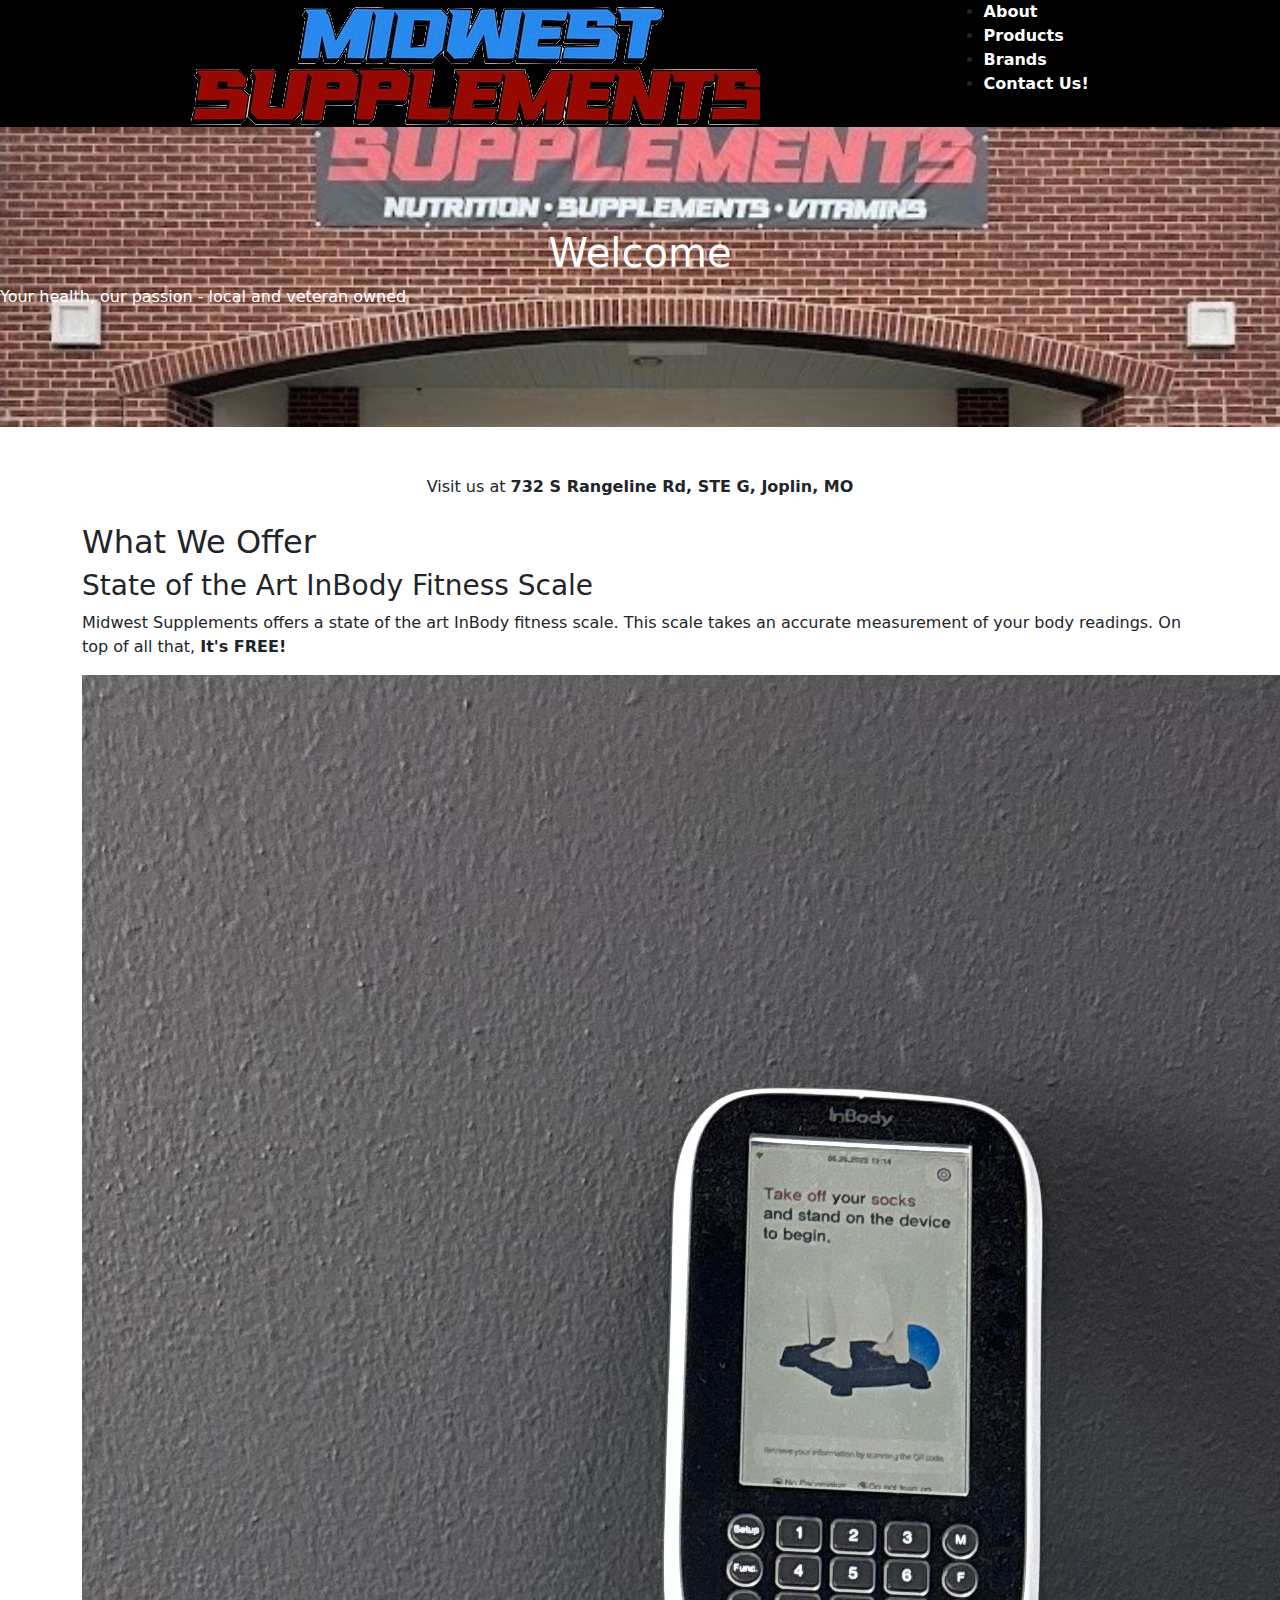
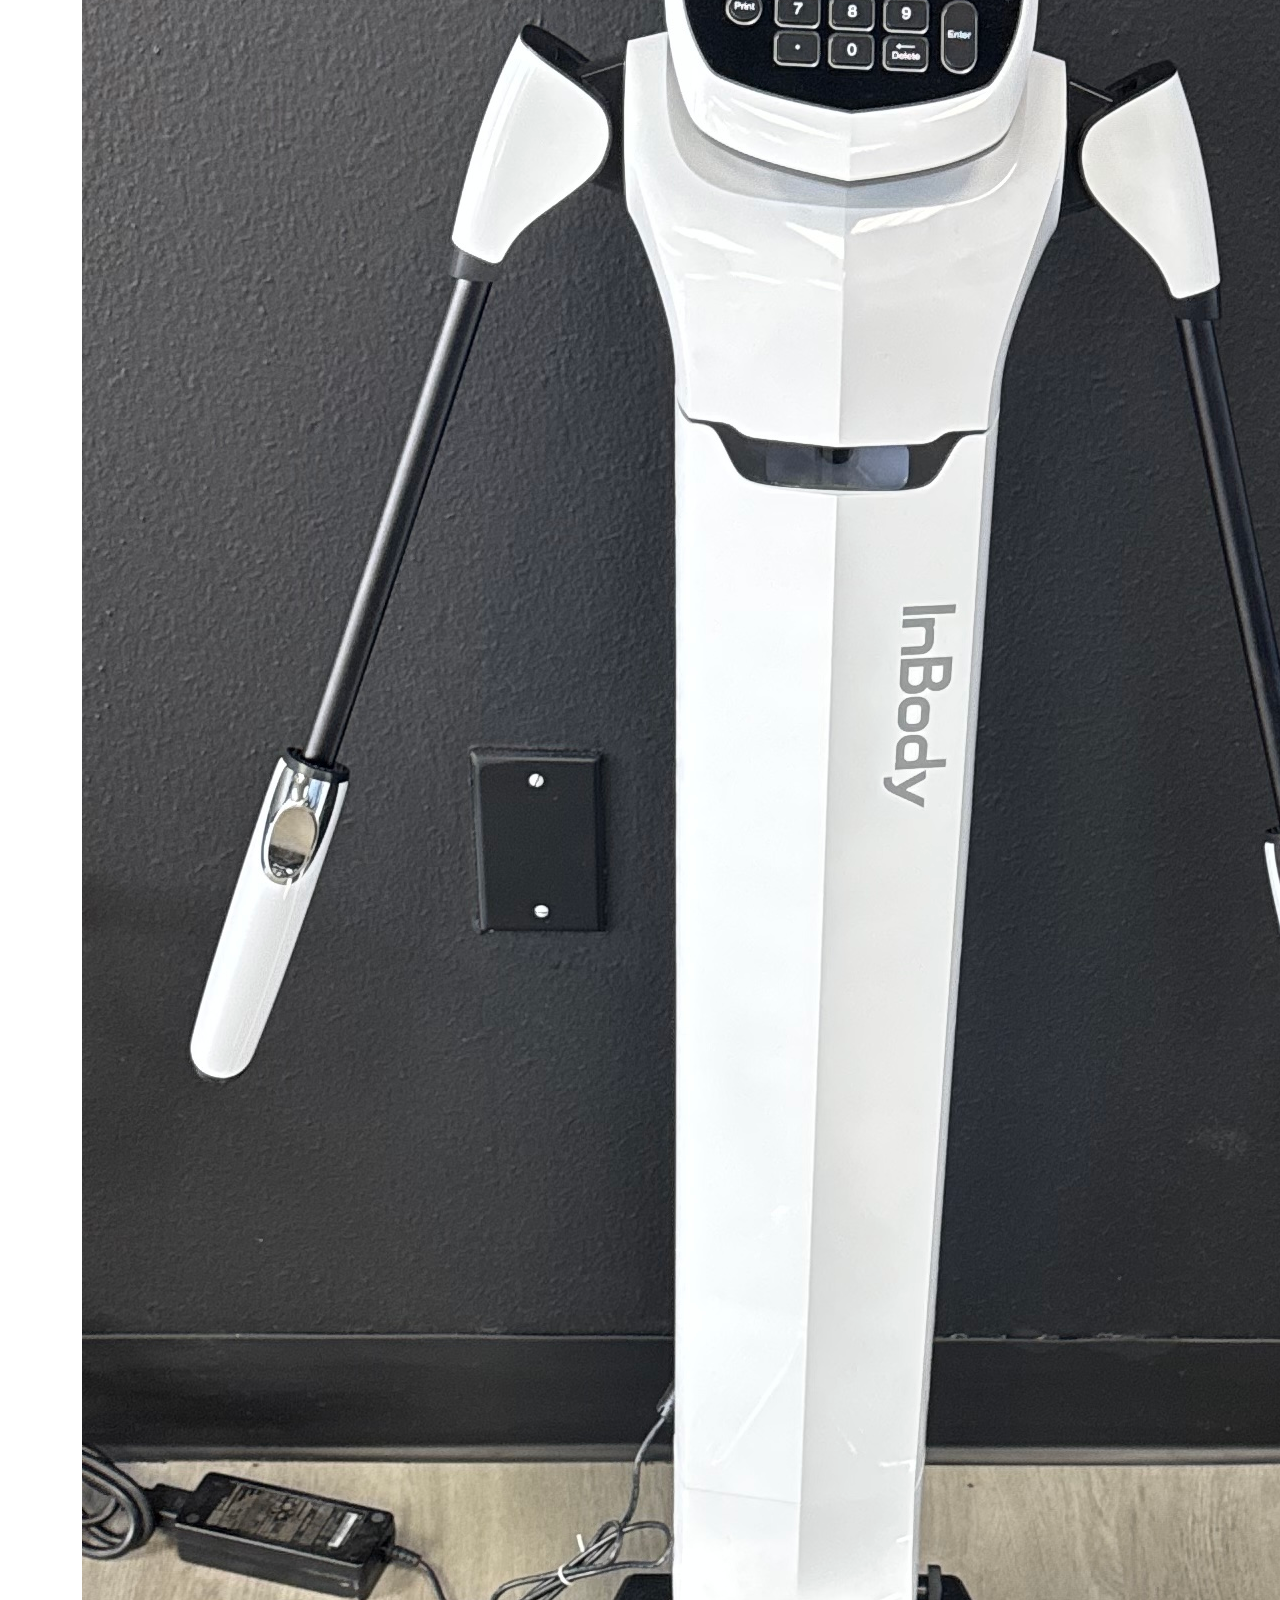
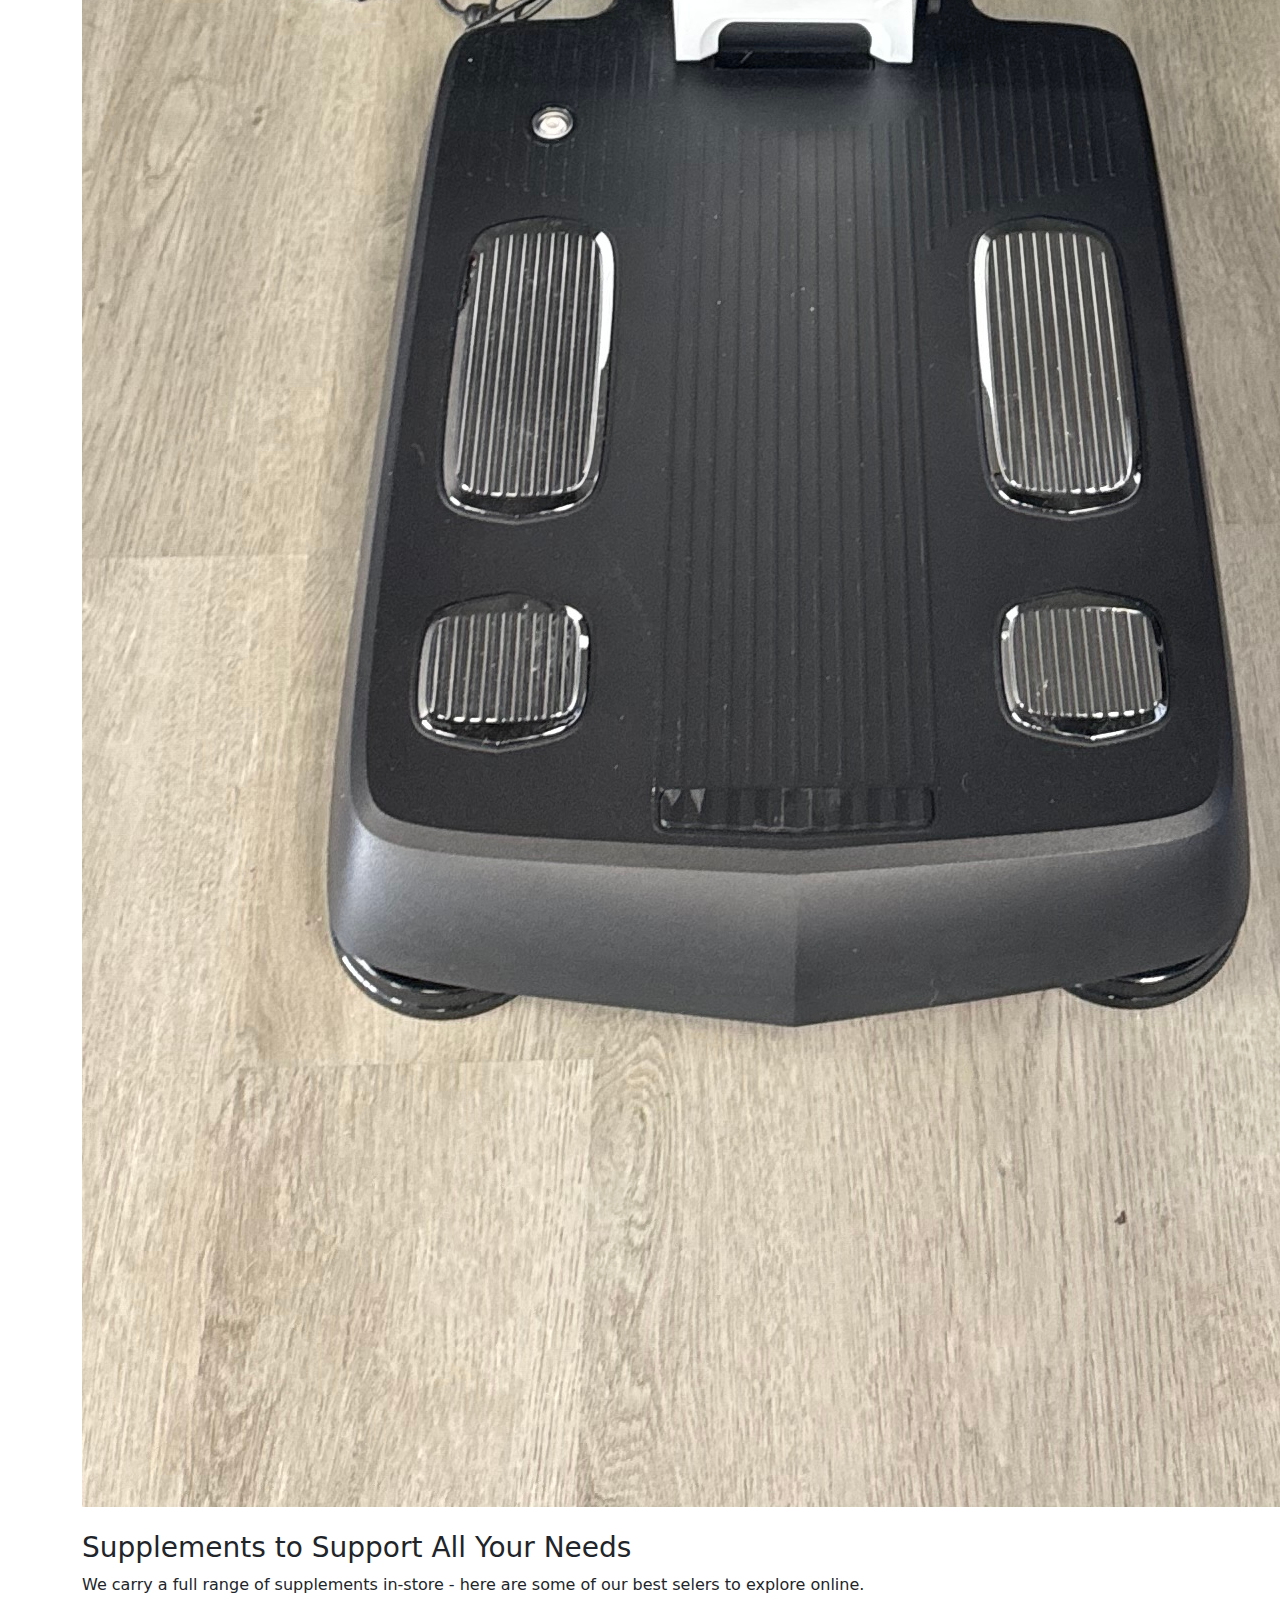
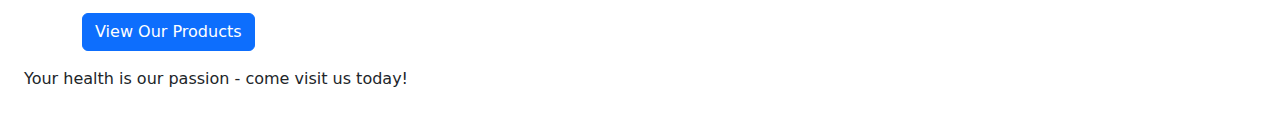
<file: index.html>
<!DOCTYPE html>
<html lang="en">
<head>
    <meta charset="UTF-8">
    <meta name="viewport" content="width=device-width, initial-scale=1.0">
    <title>Midwest Supplements</title>
    <link rel="stylesheet" href="https://cdn.jsdelivr.net/npm/bootstrap@5.3.0/dist/css/bootstrap.min.css">
    <link rel="stylesheet" href="css/styles.css">
</head>
<body>
    <div id="navbar-container"></div>

      <section class="hero-banner hero-banner--index fly-in">
        <div class="hero-text">
            <h1>Welcome</h1>
            <p>Your health, our passion - local and veteran owned</p>
        </div>
      </section>

      <section class="about-text-section p-4">
        <div class="container">
            <div class="text-center mb-4">
            </div>

            <p class="text-center mb-4">Visit us at <strong>732 S Rangeline Rd, STE G, Joplin, MO</strong></p>

            <h2>What We Offer</h2>

            <div class="mb-4">
                    <h3>State of the Art InBody Fitness Scale</h3>
                    <p>Midwest Supplements offers a state of the art InBody fitness scale. This scale takes an accurate measurement of your body readings. On top of all that, <strong>It's FREE!</strong></p>
                    <img src="assets/images/inbody-scale.jpeg" alt="InBody Scale" class="inbody-image">
                </div>
                <div class="md-4">
                    <h3>Supplements to Support All Your Needs</h3>
                    <p>We carry a full range of supplements in-store - here are some of our best selers to explore online.</p>
                    <p><a href="/pages/products.html" class="btn btn-primary">View Our Products</a></p>
                </div>
            </div>
        </div>

        <div class="closing-message">
            Your health is our passion - come visit us today!
        </div>
      </section>
    
    <script src="/js/scripts.js"></script>
    <div id="footer-container"></div>
</body>
</html>
</file>
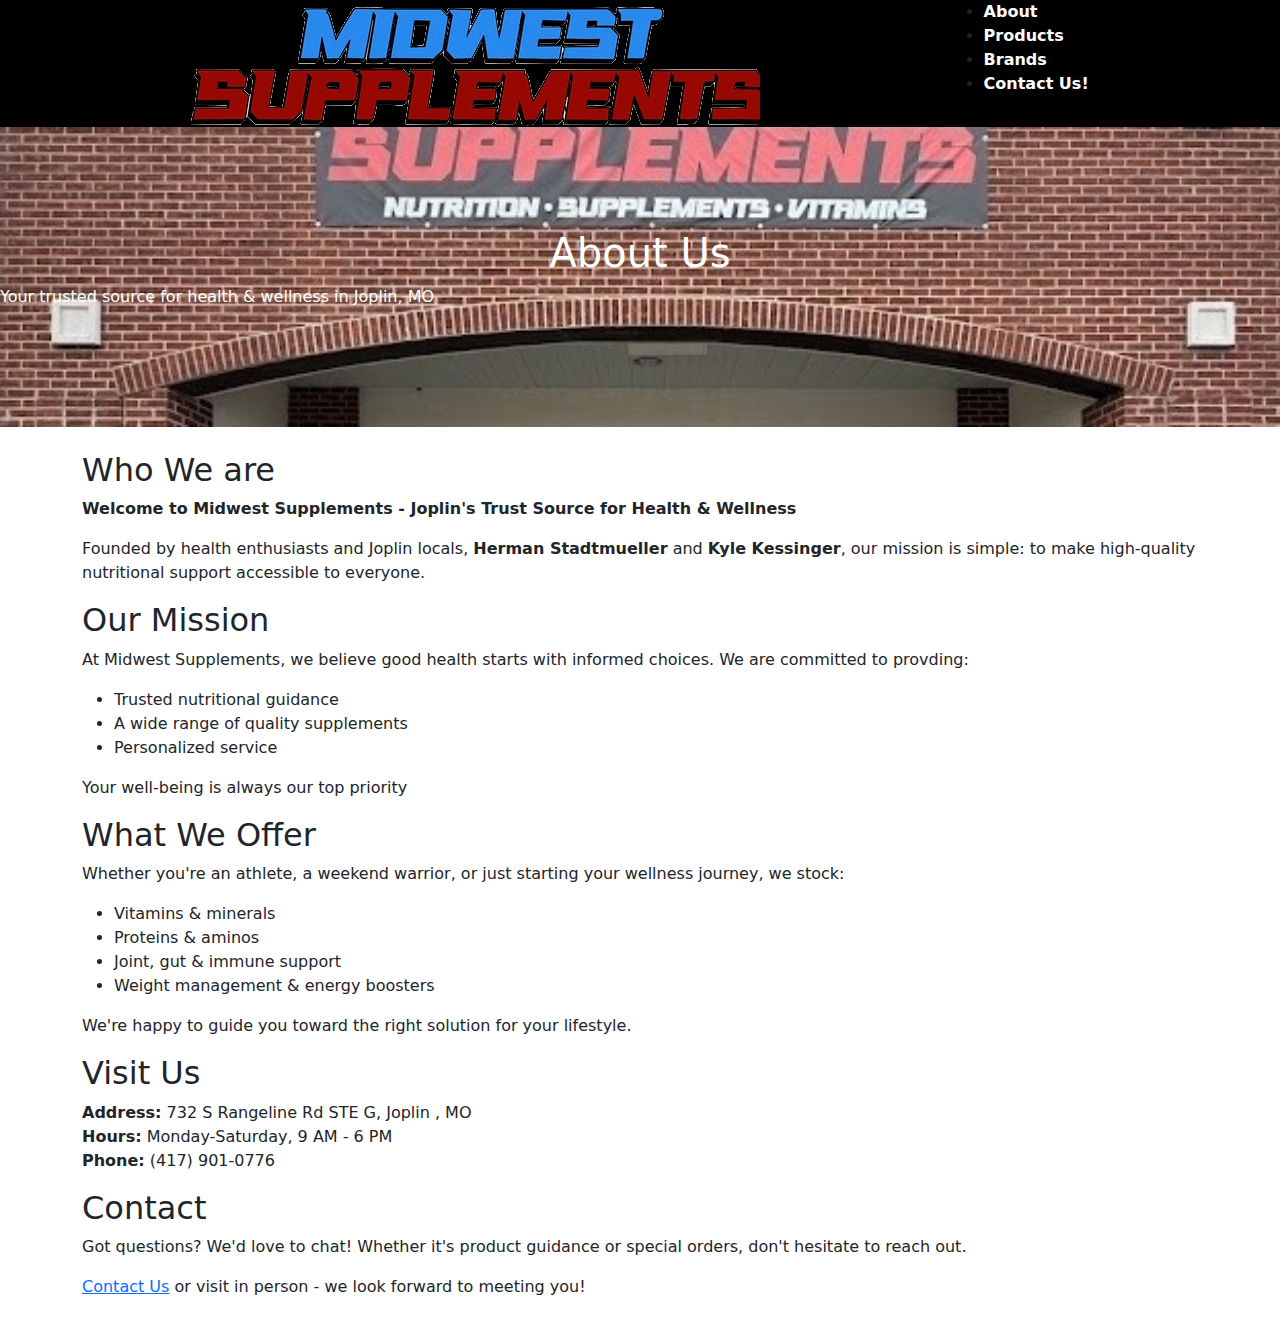
<file: pages/about.html>
<!DOCTYPE html>
<html lang="en">
  <head>
    <meta charset="UTF-8" />
    <meta name="viewport" content="width=device-width, initial-scale=1.0" />
    <title>Midwest Supplements/about</title>
    <link rel="stylesheet" href="https://cdn.jsdelivr.net/npm/bootstrap@5.3.0/dist/css/bootstrap.min.css">
    <link rel="stylesheet" href="../css/styles.css">
  </head>

  <body>
    <div id="navbar-container"></div>

    <section class="hero-banner">
      <div class="hero-text">
        <h1>About Us</h1>
        <p>Your trusted source for health & wellness in Joplin, MO</p>
      </div>
    </section>

    <section class="about-text-section p-4">
      <div class="container">
        <h2>Who We are</h2>
        <p><strong>Welcome to Midwest Supplements - Joplin's Trust Source for Health & Wellness</strong></p>
        <p>Founded by health enthusiasts and Joplin locals, <strong>Herman Stadtmueller</strong> and <strong>Kyle Kessinger</strong>, our mission is simple: to make high-quality nutritional support accessible to everyone.</p>

        <h2>Our Mission</h2>
        <p>At Midwest Supplements, we believe good health starts with informed choices. We are committed to provding:</p>
        <ul>
          <li>Trusted nutritional guidance</li>
          <li>A wide range of quality supplements</li>
          <li>Personalized service</li>
        </ul>
        <p>Your well-being is always our top priority</p>
        
        <h2>What We Offer</h2>
        <p>Whether you're an athlete, a weekend warrior, or just starting your wellness journey, we stock:</p>
        <ul>
          <li>Vitamins & minerals</li>
          <li>Proteins & aminos</li>
          <li>Joint, gut & immune support</li>
          <li>Weight management & energy boosters</li>
        </ul>
        <p>We're happy to guide you toward the right solution for your lifestyle.</p>

        <h2>Visit Us</h2>
        <p><strong>Address:</strong> 732 S Rangeline Rd STE G, Joplin , MO<br>
        <strong>Hours:</strong> Monday-Saturday, 9 AM - 6 PM<br>
        <strong>Phone:</strong> (417) 901-0776</p>

        <h2>Contact</h2>
        <p>Got questions? We'd love to chat! Whether it's product guidance or special orders, don't hesitate to reach out.</p>
        <p><a href="contact.html">Contact Us</a> or visit in person - we look forward to meeting you!</p>
      </div>
    </section>

    <!--picture of branding - right alignment-->
    <script src="../js/scripts.js"></script>
  </body>
</html>
</file>
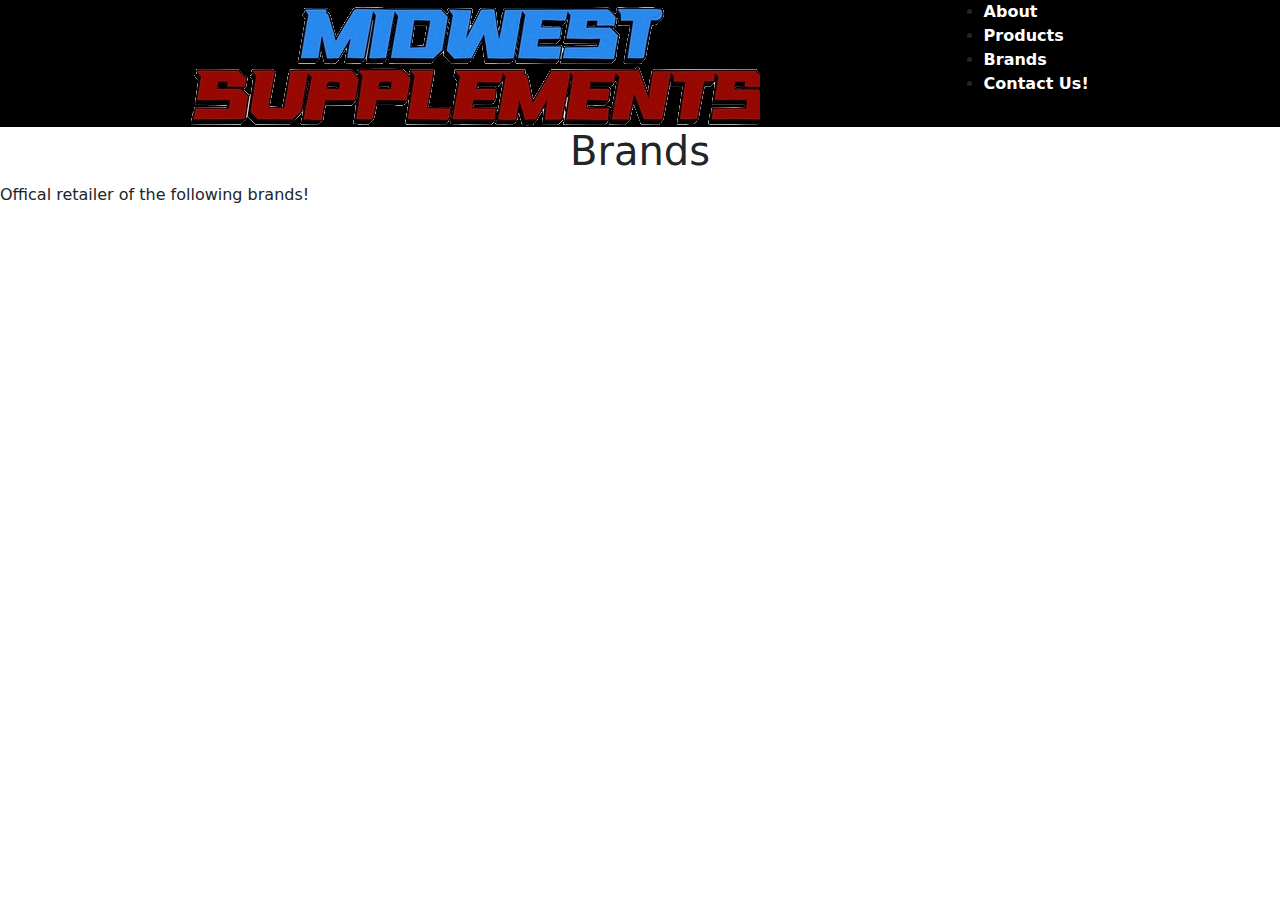
<file: pages/brands.html>
<!DOCTYPE html>
<html lang="en">
<head>
    <meta charset="UTF-8">
    <meta name="viewport" content="width=device-width, initial-scale=1.0">
    <title>Midwest Supplements/brands</title>
    <link rel="stylesheet" href="https://cdn.jsdelivr.net/npm/bootstrap@5.3.0/dist/css/bootstrap.min.css">
    <link rel="stylesheet" href="../css/styles.css">
</head>

<body>
    <div id="navbar-container"></div>
    
          <h1>Brands</h1>
          <p>Offical retailer of the following brands!</p>
        </div>
      </section>

      <script src="../js/scripts.js"></script>
      <div id="footer-container"></div>
</body>
</html>
</file>
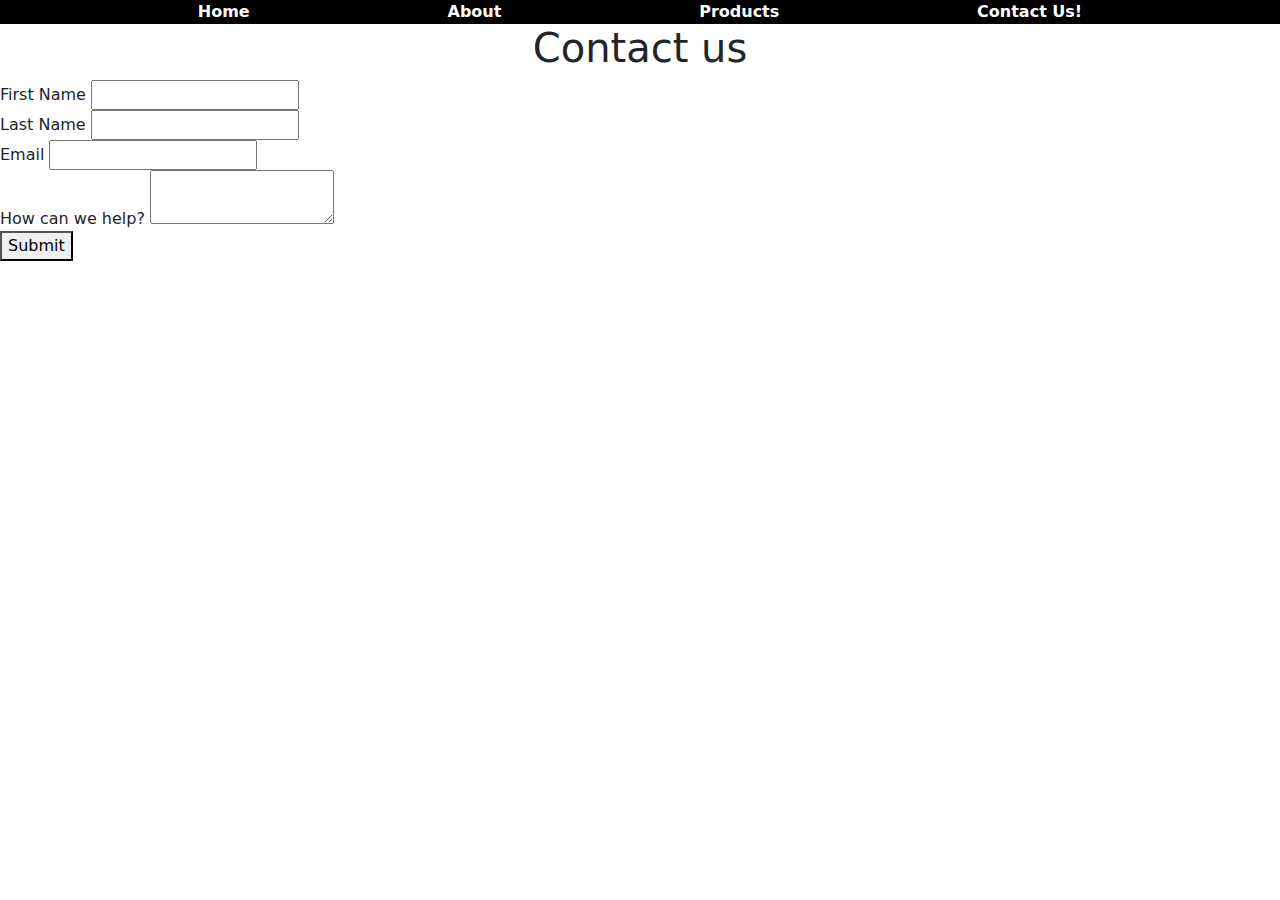
<file: pages/contact.html>
<!DOCTYPE html>
<html lang="en">
<head>
    <meta charset="UTF-8">
    <meta name="viewport" content="width=device-width, initial-scale=1.0">
    <title>Midwest Supplements</title>
    <link rel="stylesheet" href="https://cdn.jsdelivr.net/npm/bootstrap@5.3.0/dist/css/bootstrap.min.css">
    <link rel="stylesheet" href="../css/styles.css">


<body>
  <ul id="navbar">
    <li><a href="../index.html">Home</a></li>
    <li><a href="about.html">About</a></li>
    <li><a href="products.html">Products</a></li>
    <li><a href="contact.html">Contact Us!</a></li>
  </ul>

  <h1>Contact us</h1>
    <form action="">
      <!--Tells submit button where to submit form-->
      <div>
        <label for="firstname">First Name</label>
        <input type="text" id="firstname" name="firstname" />
      </div>

      <div>
        <label for="lastname">Last Name</label>
        <input type="text" id="lastname" name="lastname" />
      </div>

      <div>
        <label for="email">Email</label>
        <input type="email" id="email" name="email" />
      </div>

      <div>
        <label for="howcanwehelp">How can we help?</label>
        <textarea id="howcanwehelp" name="howcanwehelp"></textarea> <!-- Text box needs to be sized down-->
      </div>

      <div>
        <button type="submit">Submit</button>
      </div>
    </form>
  </body>
</file>
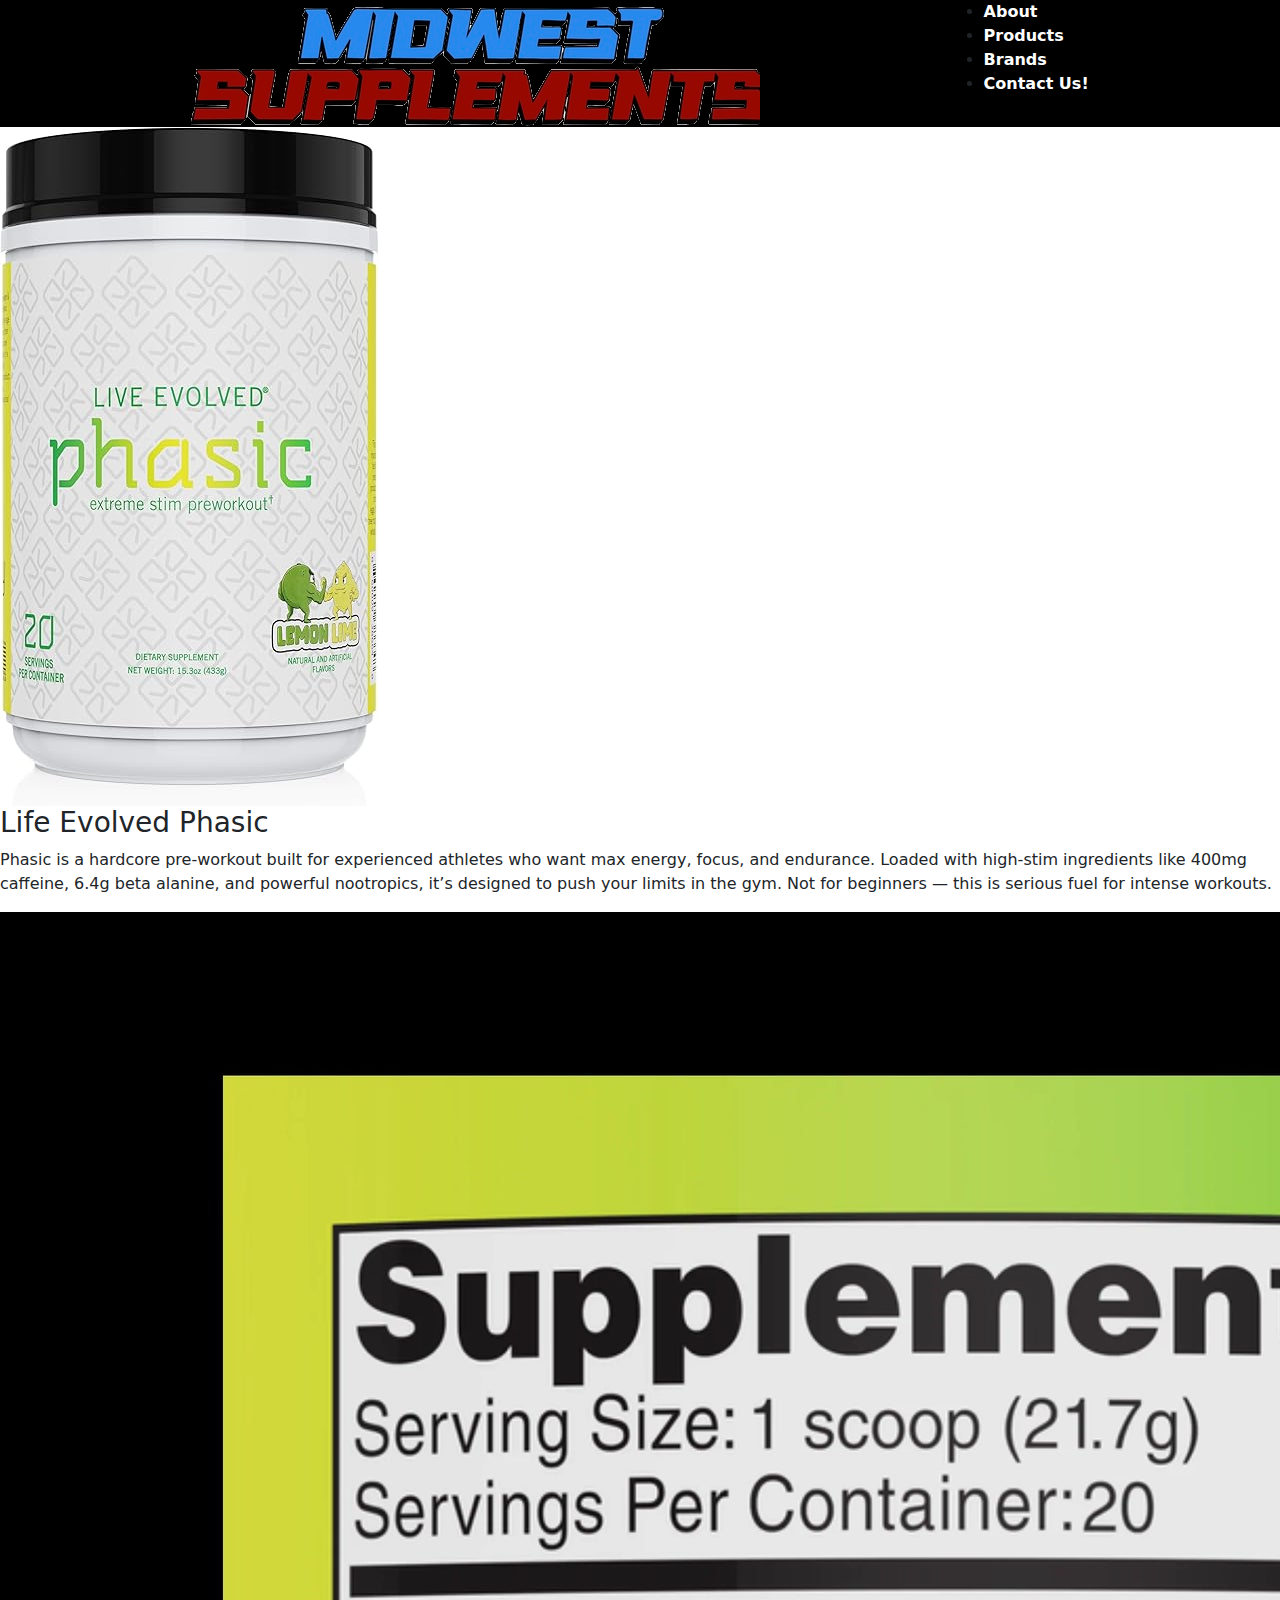
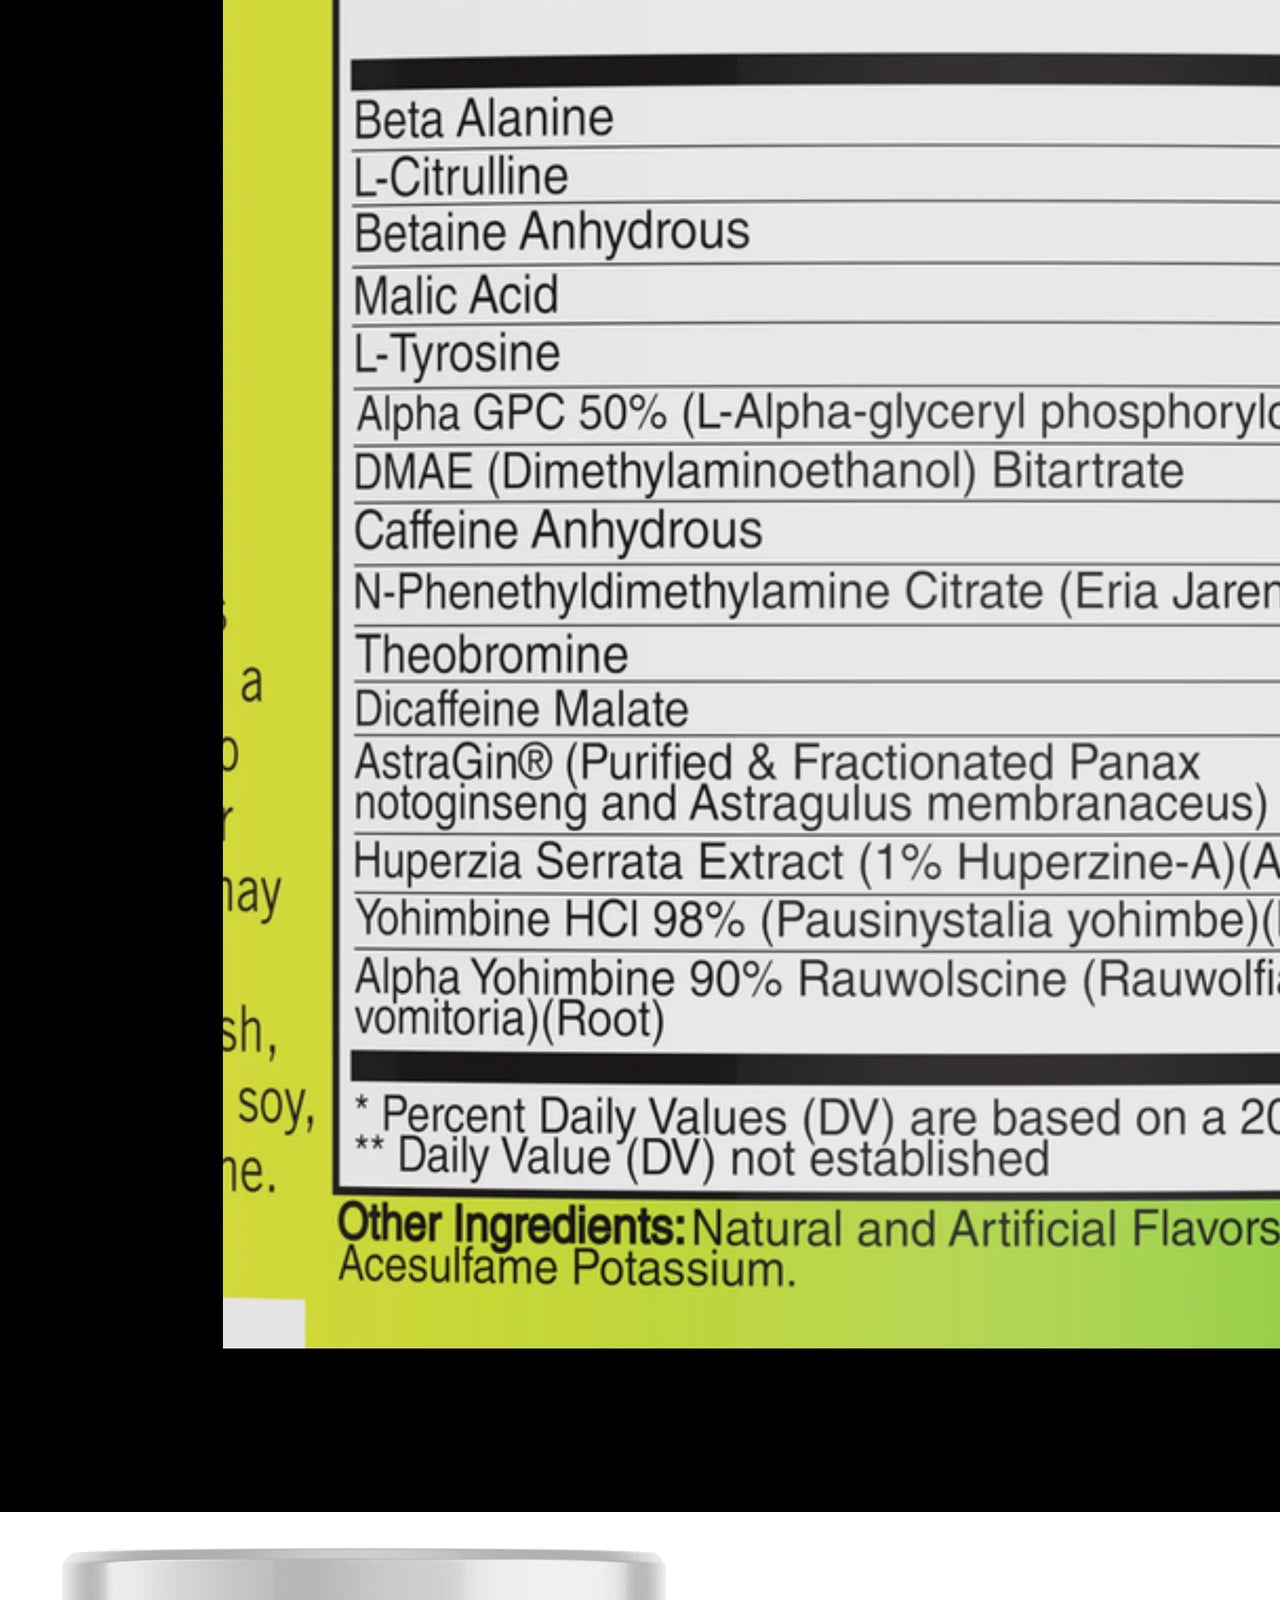
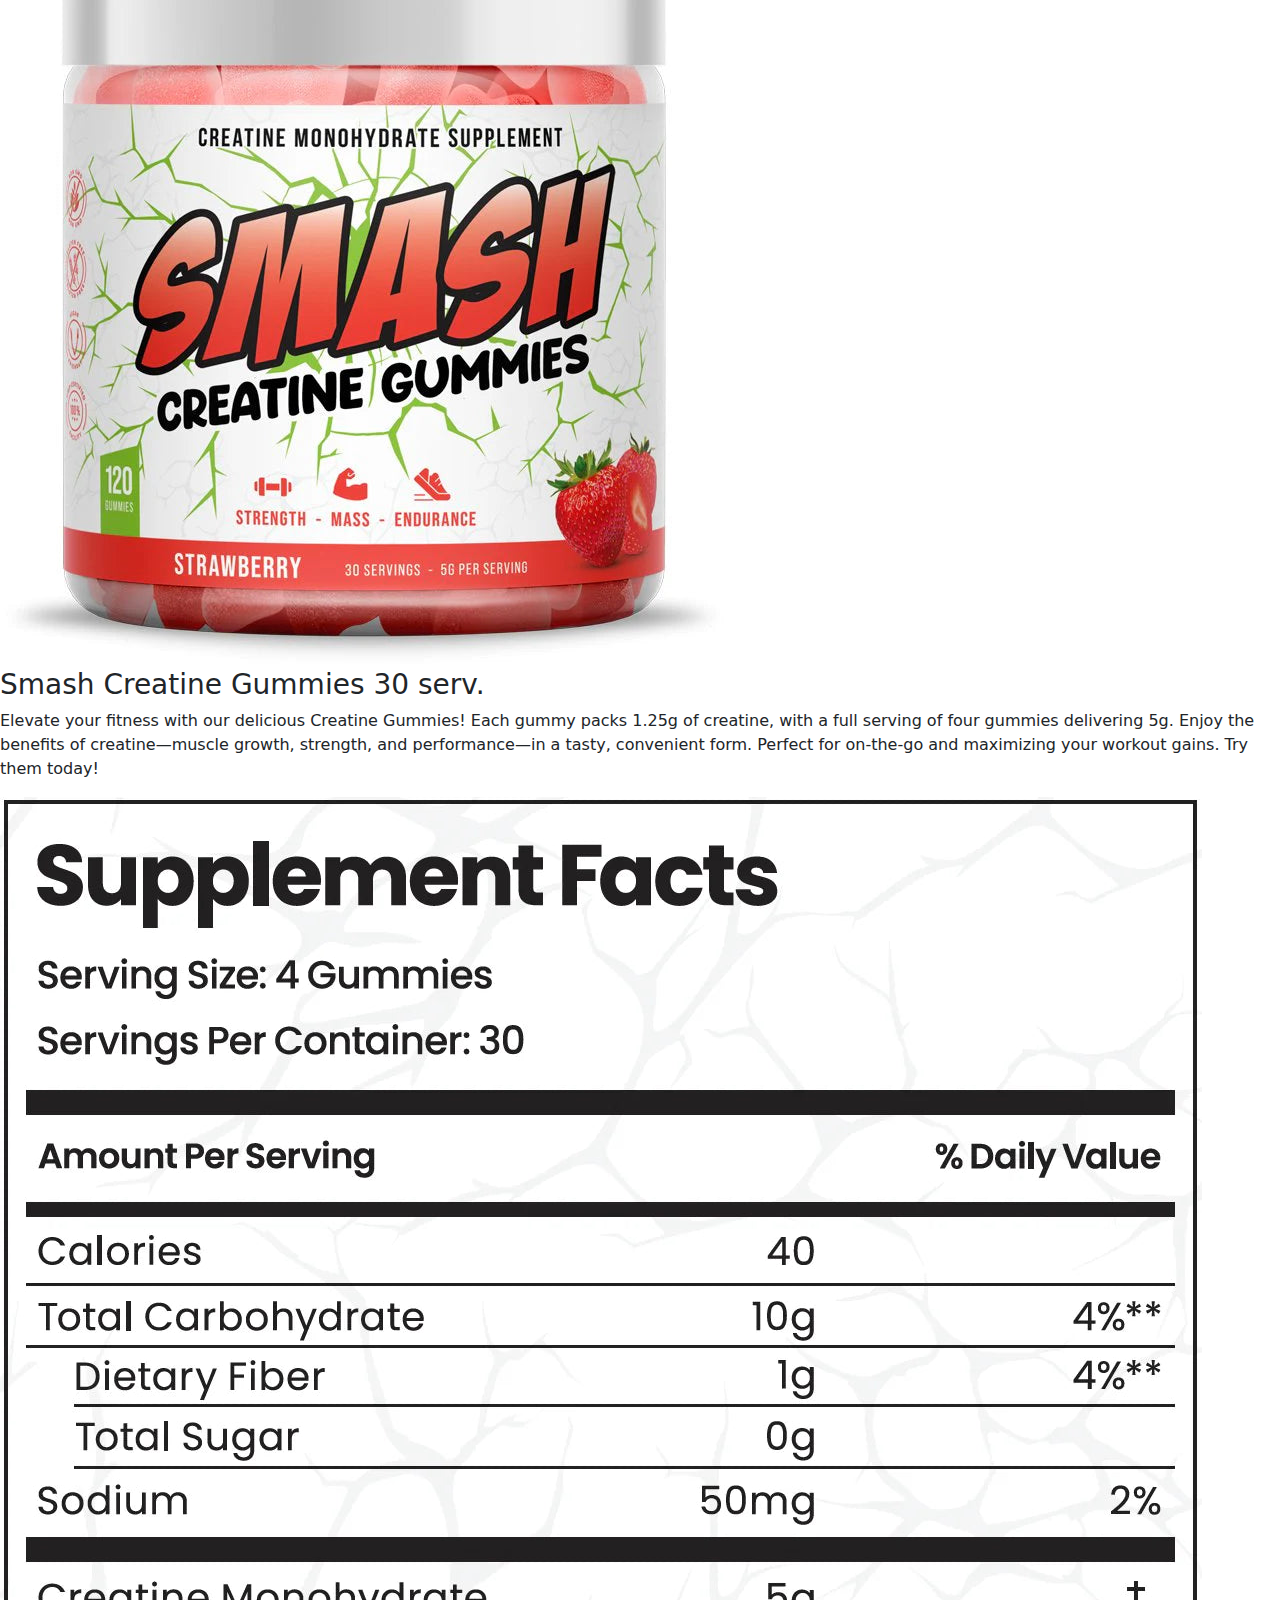
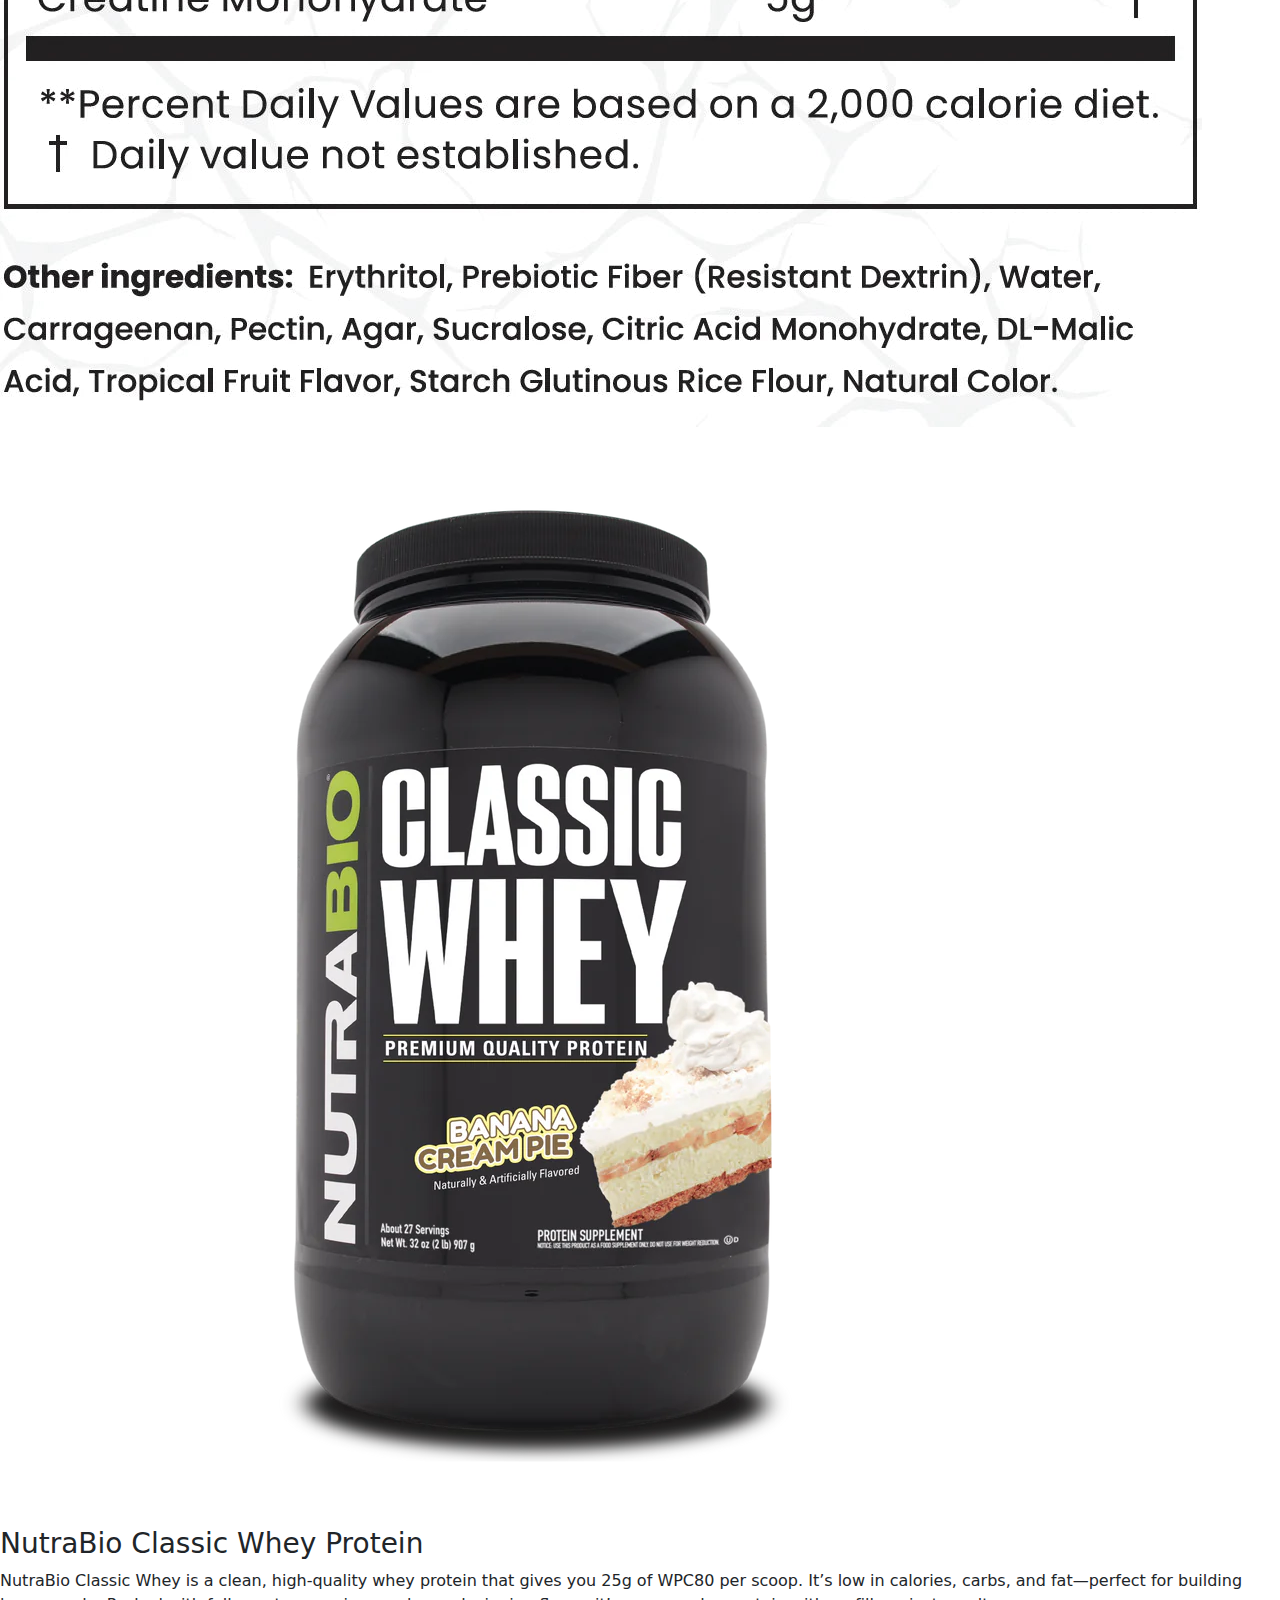
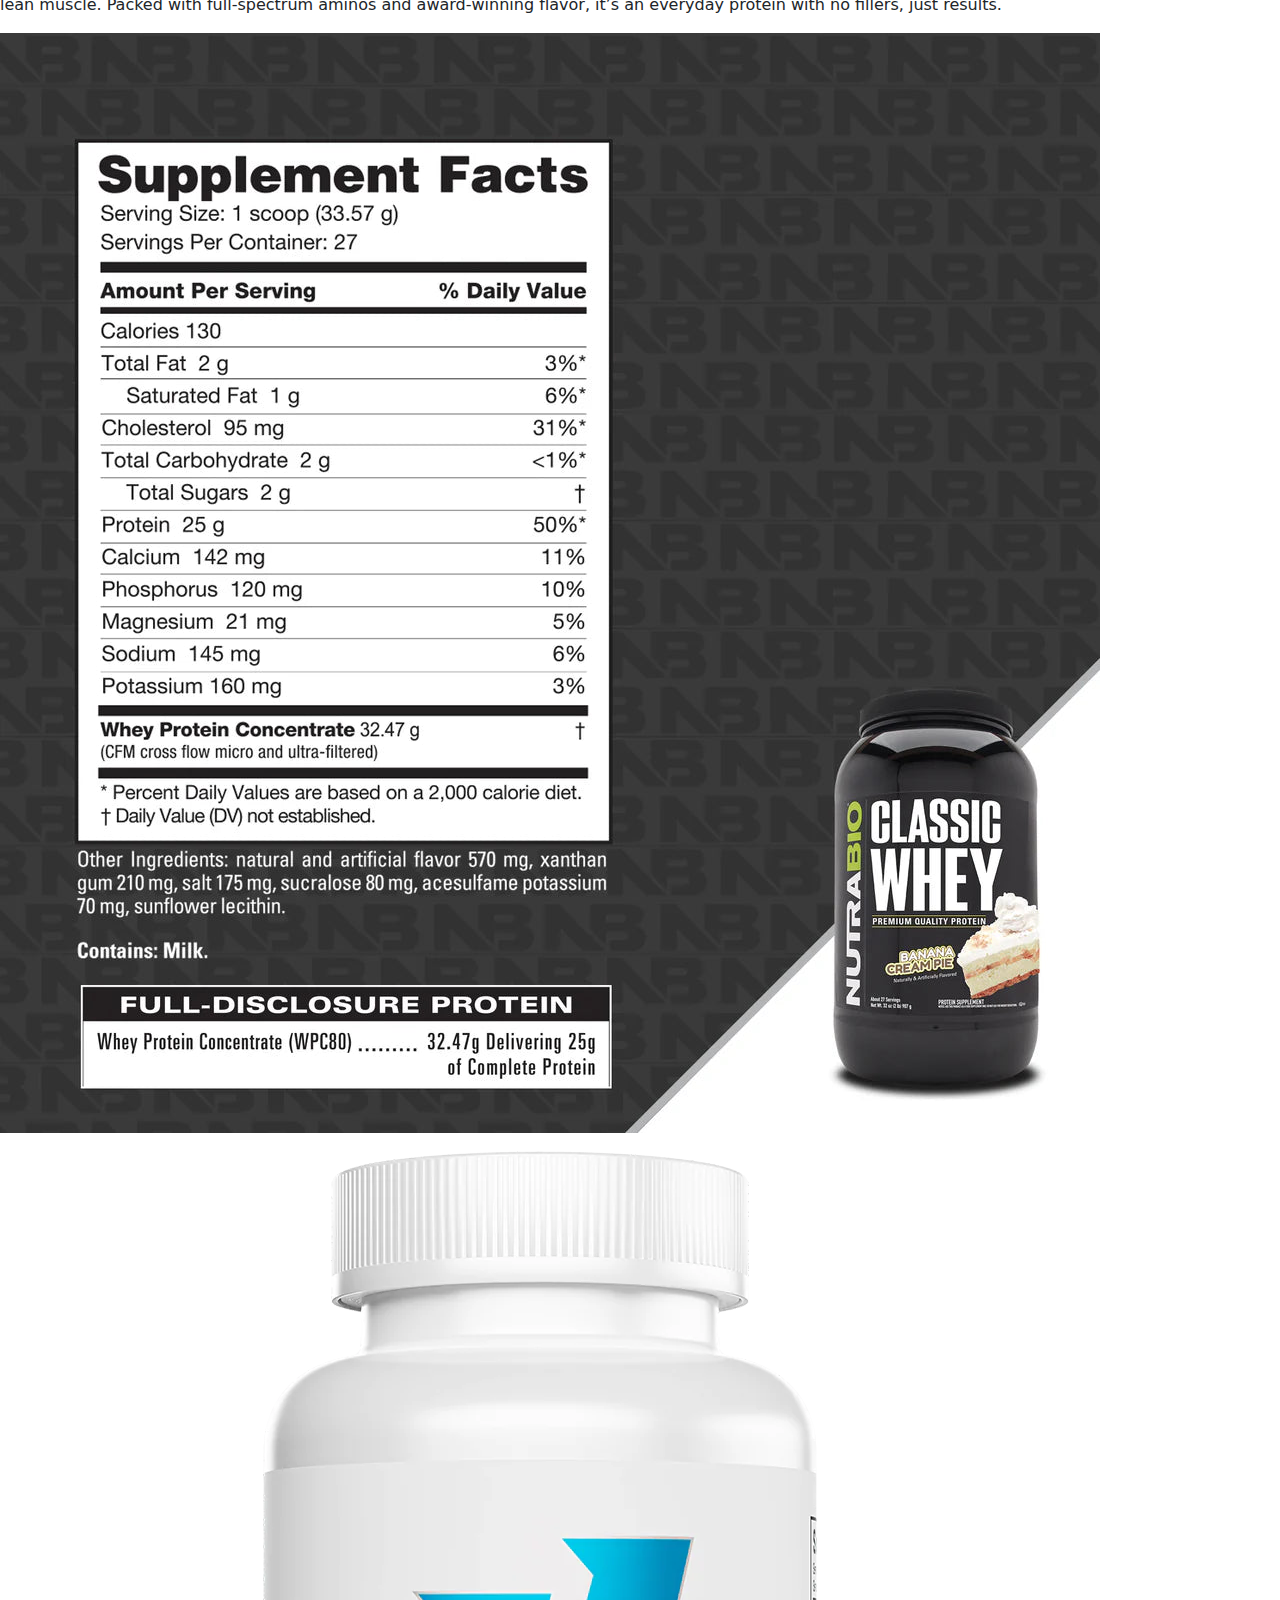
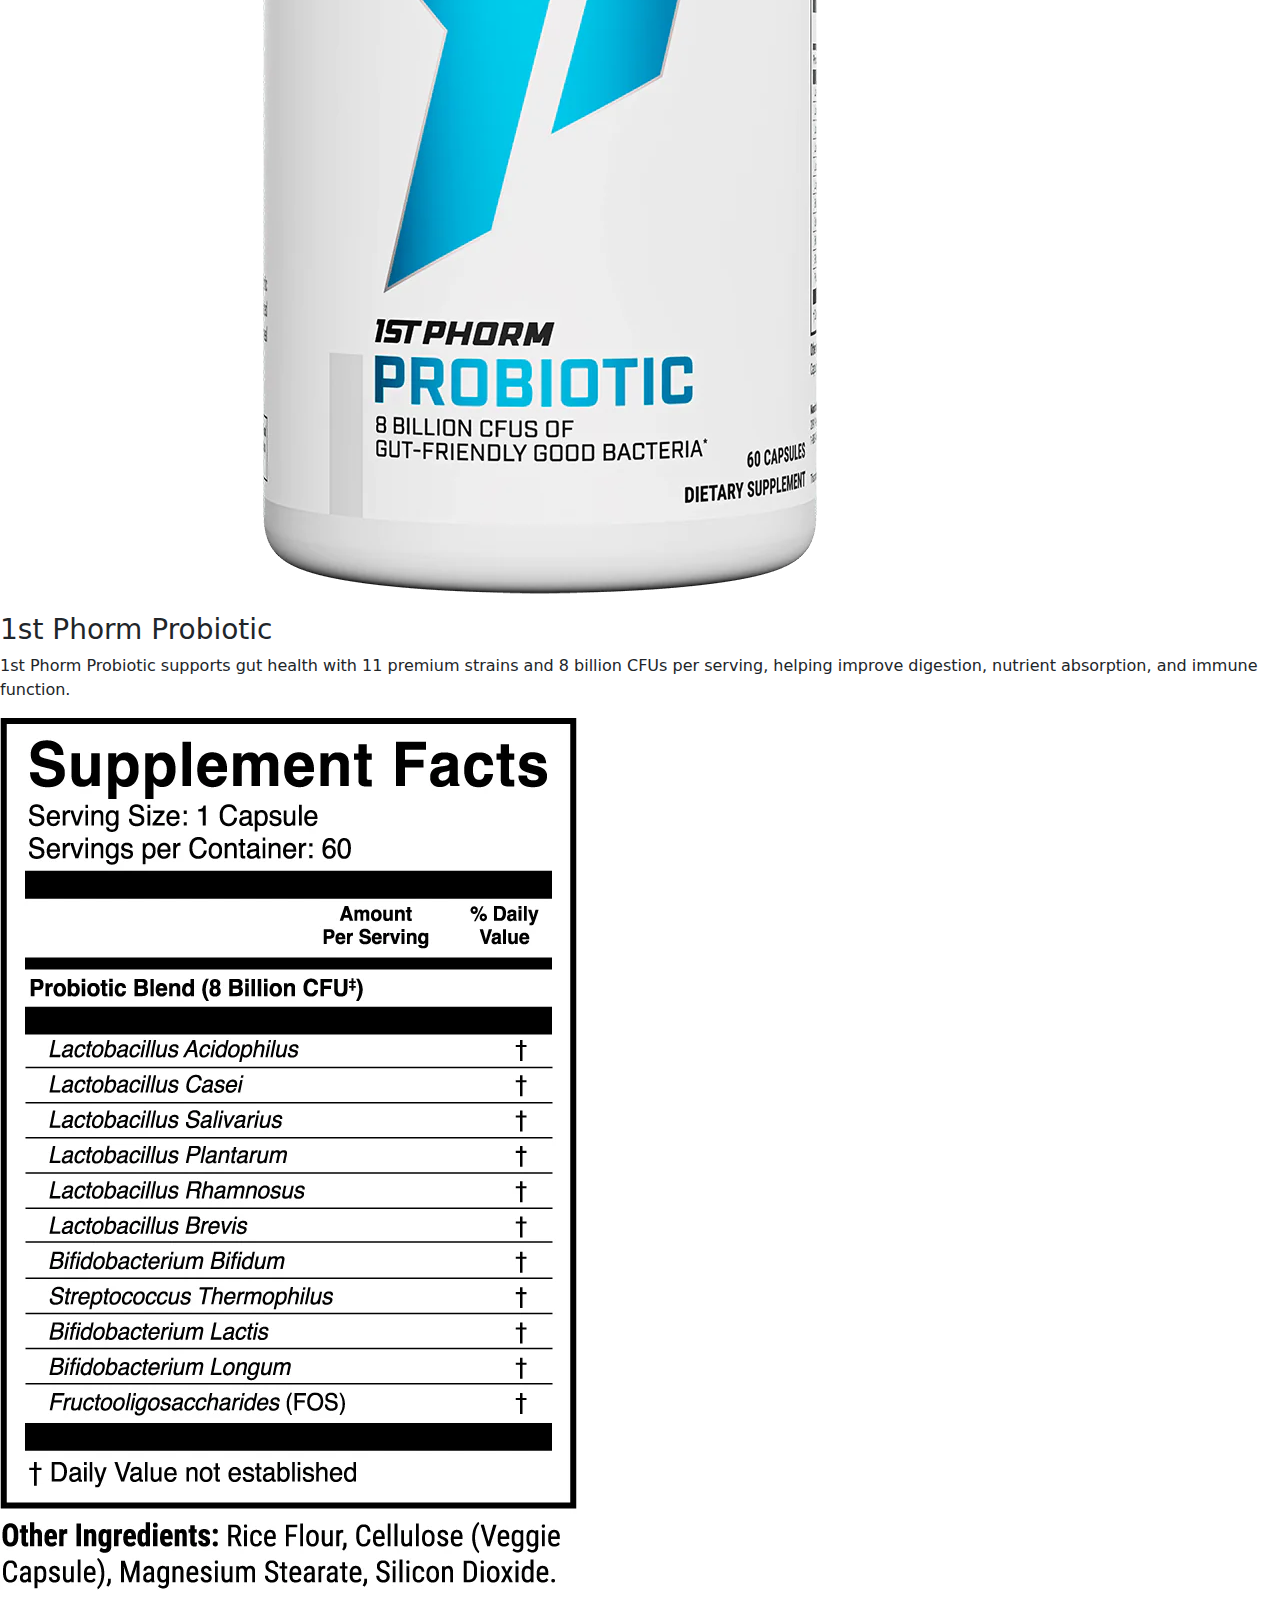
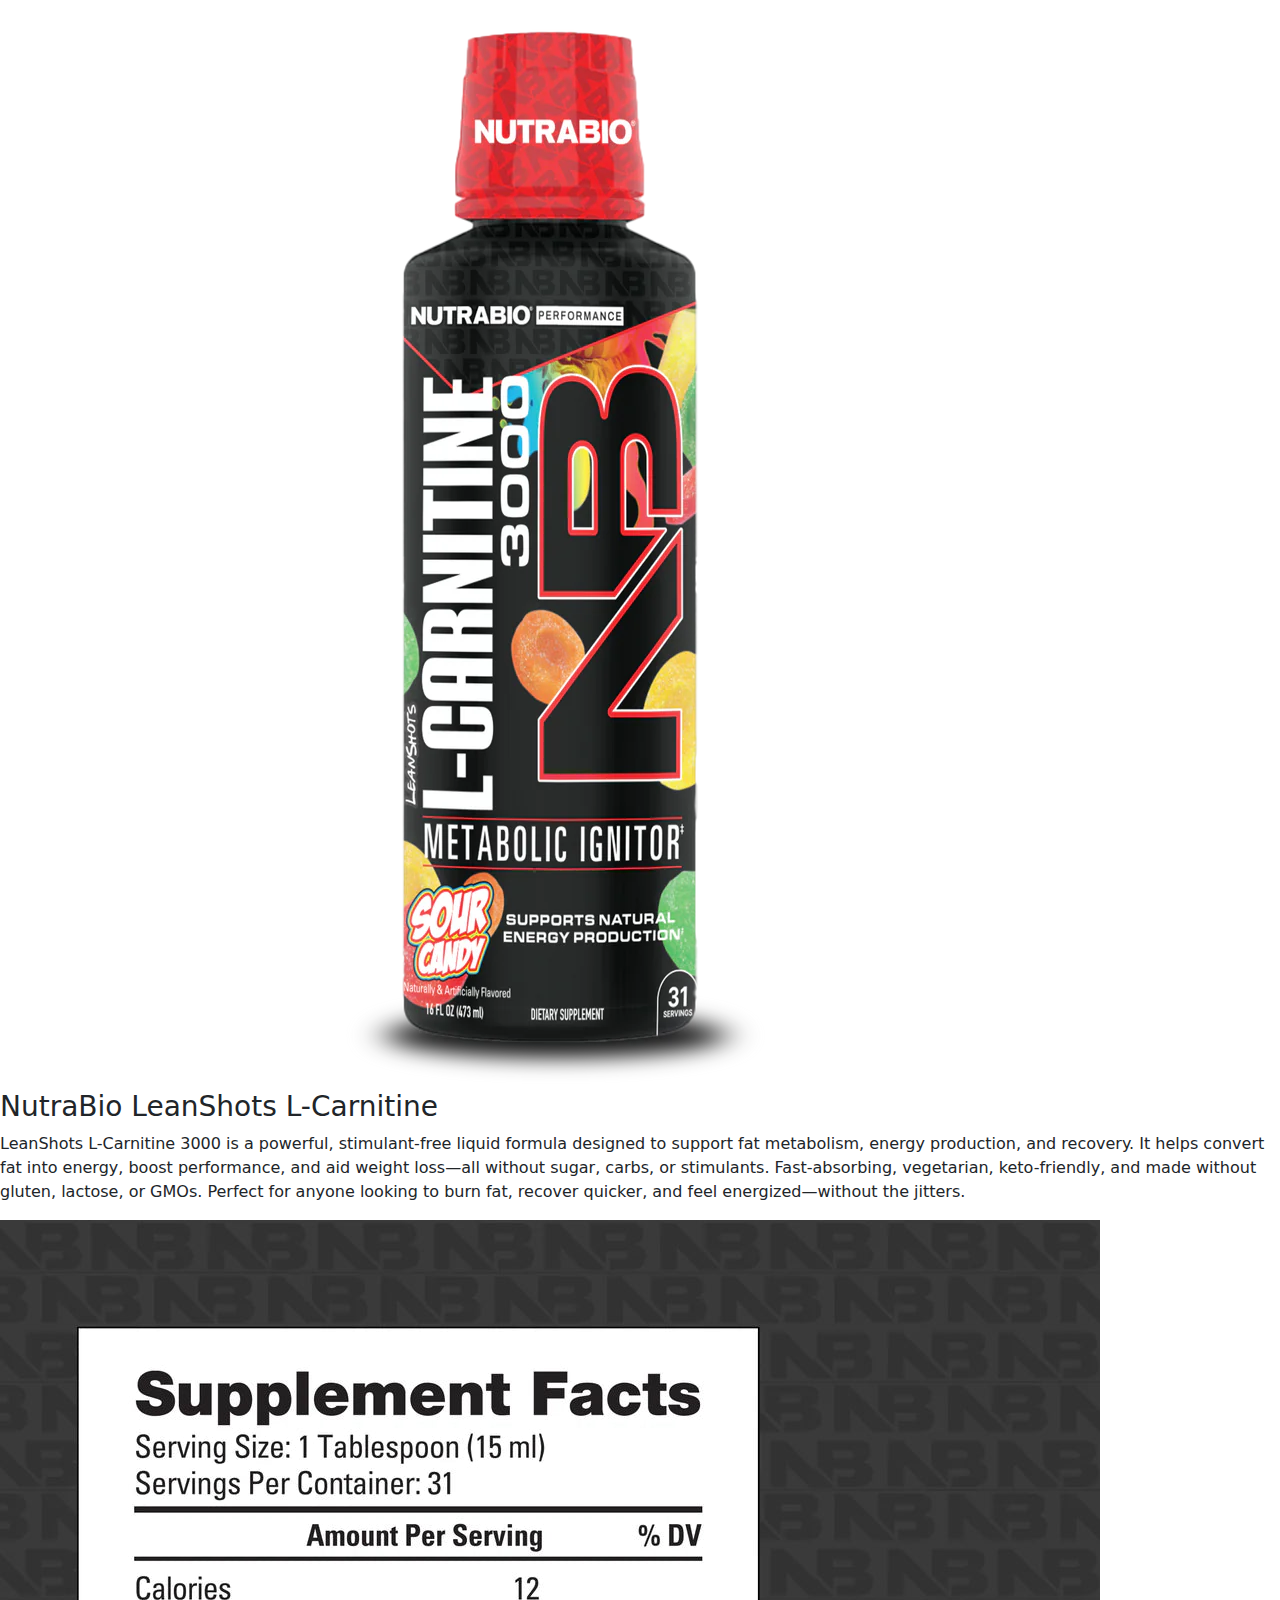
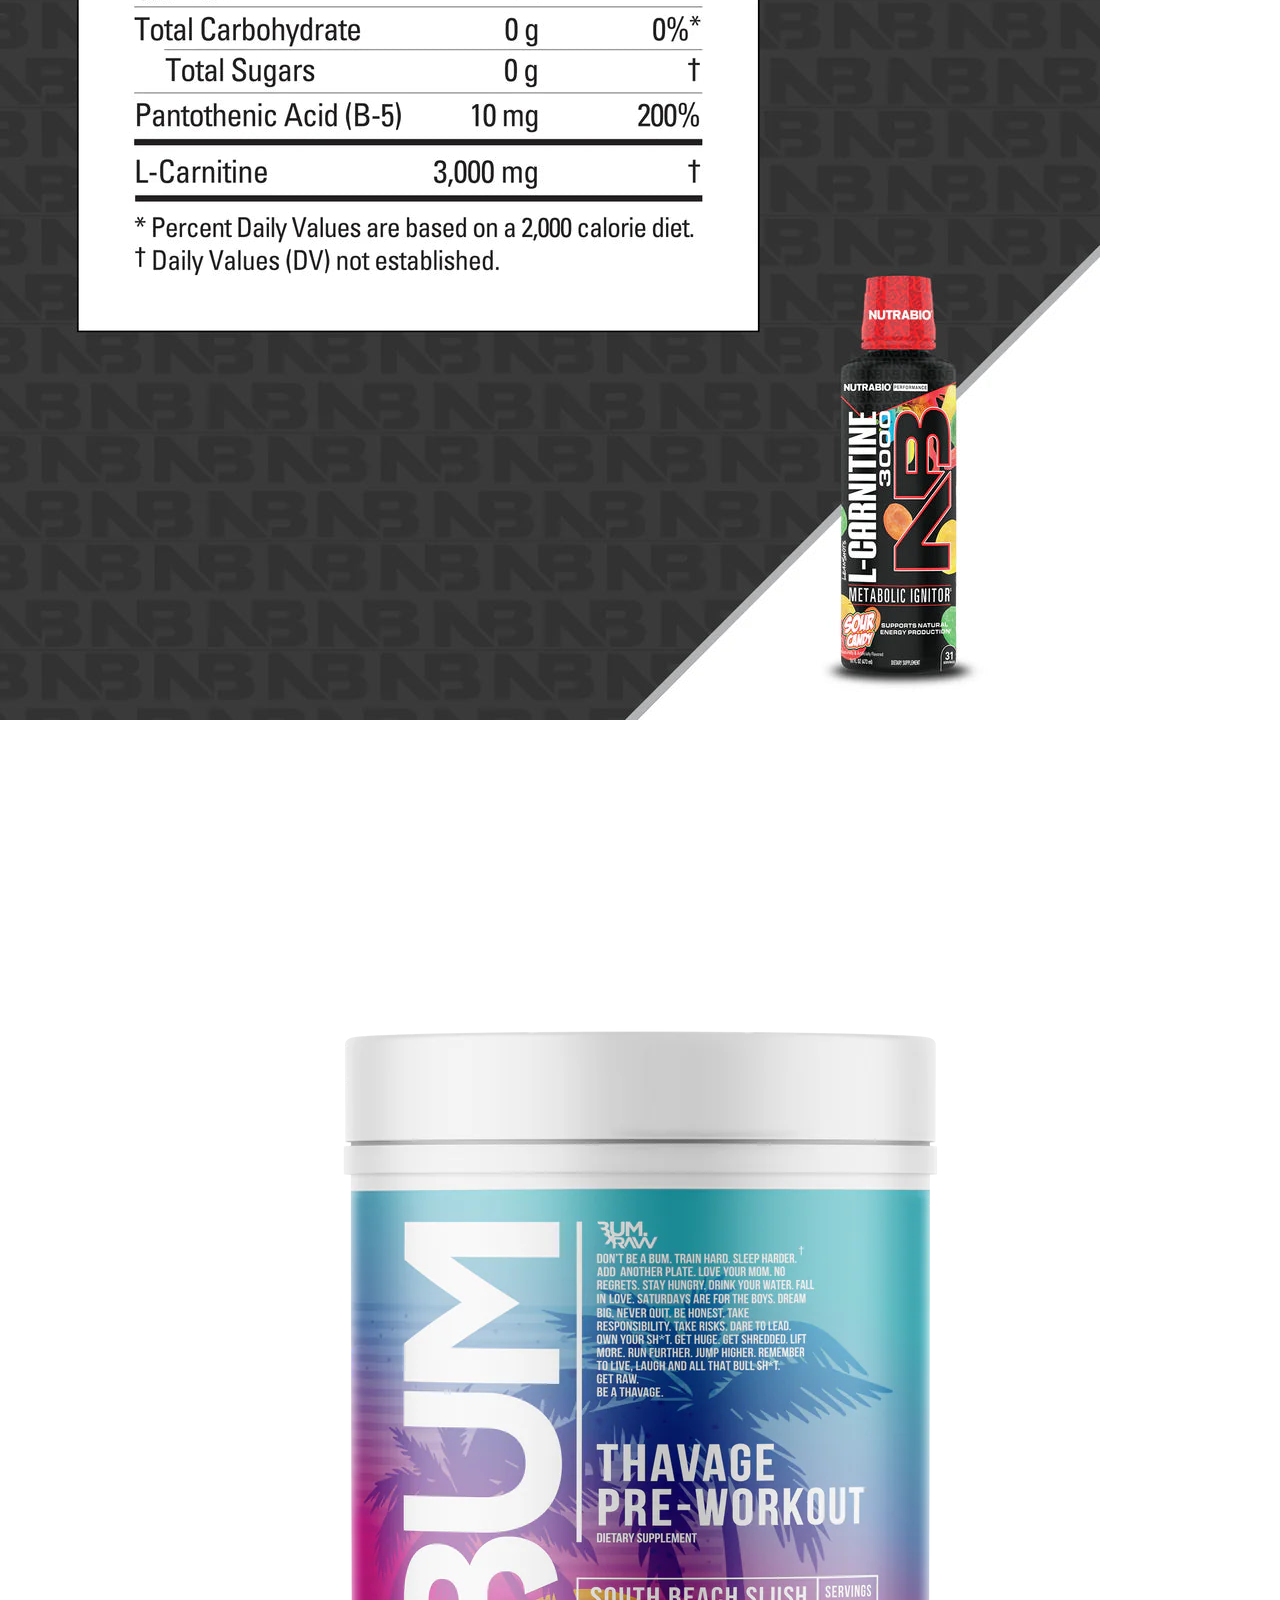
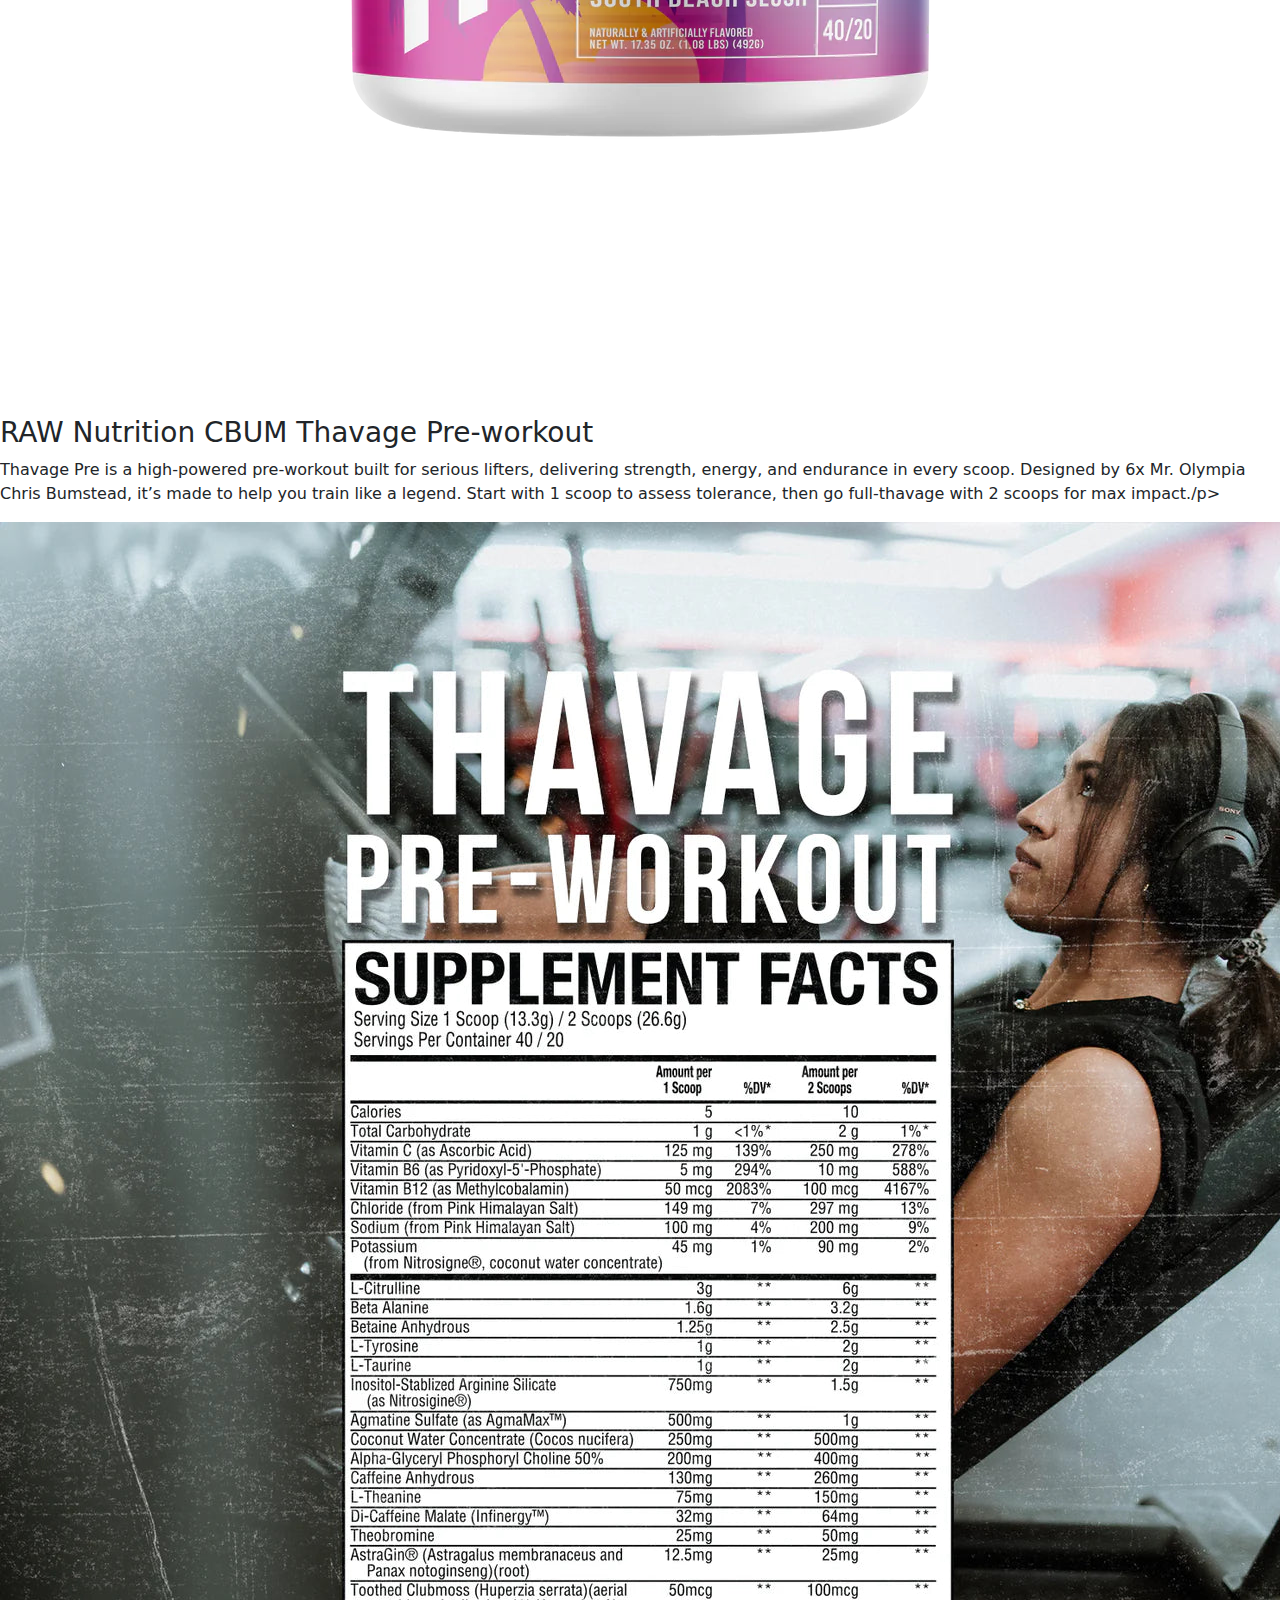
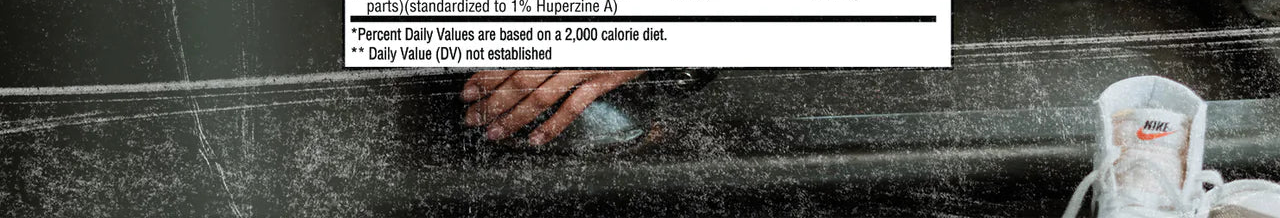
<file: pages/products.html>
<!DOCTYPE html>
<html lang="en">
<head>
    <meta charset="UTF-8">
    <meta name="viewport" content="width=device-width, initial-scale=1.0">
    <title>Midwest Supplements/products</title>
    <link rel="stylesheet" href="https://cdn.jsdelivr.net/npm/bootstrap@5.3.0/dist/css/bootstrap.min.css">
    <link rel="stylesheet" href="../css/styles.css">
</head>

    <body>
        <div id="navbar-container"></div>

        <div class="product-grid">

            <div class="product-card">
                <div class="card-inner">
                    <div class="card-front">
                        <img src="../assets/images/phasic-preworkout.jpeg" alt="Phasic Preworkout">
                        <h3>Life Evolved Phasic</h3>
                        <p>Phasic is a hardcore pre-workout built for experienced athletes who want max energy, focus, and endurance. Loaded with high-stim ingredients like 400mg caffeine, 6.4g beta alanine, and powerful nootropics, it’s designed to push your limits in the gym. Not for beginners — this is serious fuel for intense workouts.</p>
                    </div>

                    <div class="card-back">
                        <img src="../assets/images/phasic-nf.jpeg" alt="Phasic Preworkout Nutrition Facts">
                    </div>
                </div>
            </div>

            <div class="product-card">
                <div class="card-inner">
                    <div class="card-front">
                        <img src="../assets/images/smash-creatine.jpeg" alt="Smash Creatine Gummies">
                        <h3>Smash Creatine Gummies 30 serv.</h3>
                        <p>Elevate your fitness with our delicious Creatine Gummies! Each gummy packs 1.25g of creatine, with a full serving of four gummies delivering 5g. Enjoy the benefits of creatine—muscle growth, strength, and performance—in a tasty, convenient form. Perfect for on-the-go and maximizing your workout gains. Try them today!</p>
                    </div>

                    <div class="card-back">
                        <img src="../assets/images/smash-nf.jpeg" alt="Smash Creatine Gummies Nutrition Facts">
                    </div>
                </div>
            </div>

            <div class="product-card">
                <div class="card-inner">
                    <div class="card-front">
                        <img src="../assets/images/nutrabio-protein.png" alt="NutraBio Classic Whey Protein">
                        <h3>NutraBio Classic Whey Protein</h3>
                        <p>NutraBio Classic Whey is a clean, high-quality whey protein that gives you 25g of WPC80 per scoop. It’s low in calories, carbs, and fat—perfect for building lean muscle. Packed with full-spectrum aminos and award-winning flavor, it’s an everyday protein with no fillers, just results.</p>
                    </div>

                    <div class="card-back">
                        <img src="../assets/images/nutrabio-nf.jpeg" alt="NutraBio Classic Whey Protein Nutrition Facts">
                    </div>
                </div>
            </div>

            <div class="product-card">
                <div class="card-inner">
                    <div class="card-front">
                        <img src="../assets/images/1st-phorm-probiotic.webp" alt="Probiotic">
                        <h3>1st Phorm Probiotic</h3>
                        <p>1st Phorm Probiotic supports gut health with 11 premium strains and 8 billion CFUs per serving, helping improve digestion, nutrient absorption, and immune function.</p>
                    </div>

                    <div class="card-back">
                        <img src="../assets/images/1st-phorm-nf.webp" alt="Probiotic Nutrition Facts">
                    </div>
                </div>
            </div>

            <div class="product-card">
                <div class="card-inner">
                    <div class="card-front">
                        <img src="../assets/images/nutrabio-leanshots.png" alt="NutraBio LeanShots">
                        <h3>NutraBio LeanShots L-Carnitine</h3>
                        <p>LeanShots L-Carnitine 3000 is a powerful, stimulant-free liquid formula designed to support fat metabolism, energy production, and recovery. It helps convert fat into energy, boost performance, and aid weight loss—all without sugar, carbs, or stimulants. Fast-absorbing, vegetarian, keto-friendly, and made without gluten, lactose, or GMOs. Perfect for anyone looking to burn fat, recover quicker, and feel energized—without the jitters.</p>
                    </div>

                    <div class="card-back">
                        <img src="../assets/images/nutrabio-leanshots-nf.jpeg" alt="NutraBio LeanShots Nutrition Facts">
                    </div>
                </div>
            </div>

            <div class="product-card">
                <div class="card-inner">
                    <div class="card-front">
                        <img src="../assets/images/bum-preworkout.png" alt="BUM Essentials Preworkout">
                        <h3>RAW Nutrition CBUM Thavage Pre-workout</h3>
                        <p>Thavage Pre is a high-powered pre-workout built for serious lifters, delivering strength, energy, and endurance in every scoop. Designed by 6x Mr. Olympia Chris Bumstead, it’s made to help you train like a legend. Start with 1 scoop to assess tolerance, then go full-thavage with 2 scoops for max impact./p>
                    </div>

                    <div class="card-back">
                        <img src="../assets/images/bum-preworkout-nf.jpeg" alt="BUM Essentials Preworkout Nutrition Facts">
                    </div>
                </div>
            </div>
        </div>
        <script src="../js/scripts.js"></script>
        <div id="footer-container"></div>
    </body>
</file>
<file: css/styles.css>
h1 {
    text-align: center;
}

.midwest {
    color: #2d89ed
}

.supplements {
    color: #970000
}

#kyle-herman-ownership {
    display: block;
    margin: auto;
    width: 25%;
}

#navbar {
background-color: black;
display: flex;
justify-content: space-evenly;
list-style-type: none;
margin: 0;
padding: 0;
}

#navbar a {
    color: white;
    font-weight: bold;
    text-decoration: none;
}

.hero-banner {
    background: url('../assets/images/storefront.jpg') center/cover no-repeat;
    color: white;
    height: 300px;
    display: flex;
    flex-direction: column;
    justify-content: center;
  }

  #storefront {
    background-image: url('../assets/images/storefront.jpg');
    background-size: contain;
    background-repeat: no-repeat;
    background-position: center;
    height: 400px; /* or however tall you want the hero */
  }
</file>
